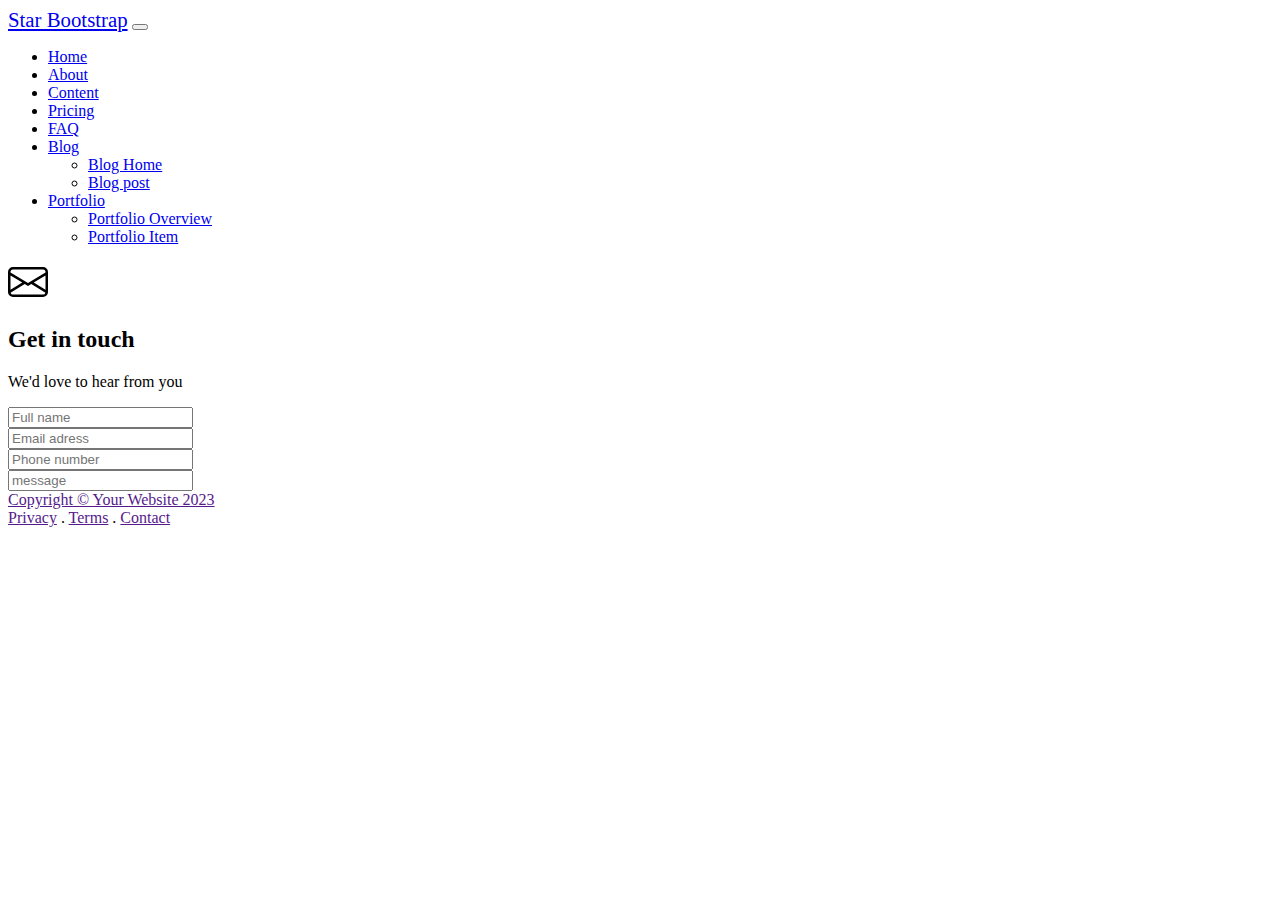
<file: bootstrap proje ödevi/contact.html>
<!DOCTYPE html>
<html lang="en">

<head>
  <meta charset="UTF-8">
  <meta name="viewport" content="width=device-width, initial-scale=1.0">
  <title>Hazırlık bitirme projesi</title>
  <link rel="stylesheet" href="style.css">
  <link href="https://cdn.jsdelivr.net/npm/bootstrap@5.3.1/dist/css/bootstrap.min.css" rel="stylesheet"
    integrity="sha384-4bw+/aepP/YC94hEpVNVgiZdgIC5+VKNBQNGCHeKRQN+PtmoHDEXuppvnDJzQIu9" crossorigin="anonymous">
</head>

<body class="d-flex flex-column h-100 bg-border">
  <main class="flex-shrink-0">
    <nav class="navbar navbar-expand-lg bs-body-tertiary bg-dark">
      <div class="container">
        <a class="navbar-brand text-white" style="font-size: 1.3rem;" href="#">Star Bootstrap</a>
        <button class="navbar-toggler" type="button" data-bs-toggle="collapse" data-bs-target="#navbarNavDropdown"
          aria-controls="navbarNavDropdown" aria-expanded="false" aria-label="Toggle navigation">
          <span class="navbar-toggler-icon"></span>
        </button>
        <div class="collapse navbar-collapse" id="navbarNavDropdown">
          <ul class="navbar-nav ms-auto">
            <li class="nav-item">
              <a class="nav-link active text-white-50" aria-current="page" href="index.html">Home</a>
            </li>
            <li class="nav-item">
              <a class="nav-link text-white-50" href="about.html">About</a>
            </li>
            <li class="nav-item">
              <a class="nav-link text-white-50" href="contact.html">Content</a>
            </li>
            <li class="nav-item">
              <a class="nav-link text-white-50" href="Pricing.html">Pricing</a>
            </li>
            <li class="nav-item">
              <a class="nav-link text-white-50" href="FAQ.html">FAQ</a>
            </li>
            <li class="nav-item dropdown">
              <a class="nav-link dropdown-toggle text-white-50" href="#" role="button" data-bs-toggle="dropdown"
                aria-expanded="false">
                Blog
              </a>
              <ul class="dropdown-menu">
                <li><a class="dropdown-item text-black" href="#">Blog Home</a></li>
                <li><a class="dropdown-item" href="blogHome.html">Blog post</a></li>
              </ul>
            </li>
            <li class="nav-item dropdown">
              <a class="nav-link dropdown-toggle text-white-50" href="#" role="button" data-bs-toggle="dropdown"
                aria-expanded="false">
                Portfolio
              </a>
              <ul class="dropdown-menu text-black">
                <li><a class="dropdown-item" href="Portfolio.html">Portfolio Overview</a></li>
                <li><a class="dropdown-item" href="PortfolioItem.html">Portfolio Item</a></li>
              </ul>
            </li>
          </ul>
        </div>
      </div>
    </nav>

   
<div class="container px-5 my-5 bg-body-tertiary">
  <div class="col text-center">
    <svg xmlns="http://www.w3.org/2000/svg" width="40" height="40" fill="currentColor" class="bg-primary p-2  rounded-2 text-white letter bi bi-envelope" viewBox="0 0 16 16">
      <path d="M0 4a2 2 0 0 1 2-2h12a2 2 0 0 1 2 2v8a2 2 0 0 1-2 2H2a2 2 0 0 1-2-2V4Zm2-1a1 1 0 0 0-1 1v.217l7 4.2 7-4.2V4a1 1 0 0 0-1-1H2Zm13 2.383-4.708 2.825L15 11.105V5.383Zm-.034 6.876-5.64-3.471L8 9.583l-1.326-.795-5.64 3.47A1 1 0 0 0 2 13h12a1 1 0 0 0 .966-.741ZM1 11.105l4.708-2.897L1 5.383v5.722Z"/>
    </svg>
    <h2 class="fw-bold fs-1">Get in touch</h2>
    <p class="lead text-muted fw-normal">We'd love to hear from you</p>
  </div>
  <div class="row justify-content-center px-5">
    <form class="col-lg-8 col-xl-6 px-5">
      <div class="mb-3">
        <input  placeholder="Full name" class="form-control" id="exampleInputEmail1" aria-describedby="emailHelp">
      </div>
      <div class="mb-3">
        <input type="email" placeholder="Email adress" class="form-control" id="exampleInputPassword1">
      </div>
      <div class="mb-3">
        <input type="number" placeholder="Phone number" class="form-control" id="exampleInputPassword1">
      </div>
      <div class="mb-3">
        <input type="text" placeholder="message" class="form-control py-5" id="exampleInputPassword1">
      </div>
    </form>
  </div>
</div>


    
    <!--footer-->
    <footer class="bg-dark">
      <div class="container px-1 py-5">
        <div class="row align-items-center justify-content-between flex-column flex-sm-row  text-white">
          <div class="col-auto">
            <a href="" class="link-light small text-decoration-none"> Copyright © Your Website 2023</a>
          </div>
          <div class="col-auto">
            <a href="" class="link-light small">Privacy</a>
            <span class="text-white">.</span>
            <a href="" class="link-light small">Terms</a>
            <span class="text-white">.</span>
            <a href="" class="link-light small">Contact</a>
          </div>
        </div>
      </div>
    </footer>

    </div>
  </main>












  <script src="https://cdn.jsdelivr.net/npm/@popperjs/core@2.11.8/dist/umd/popper.min.js"
    integrity="sha384-I7E8VVD/ismYTF4hNIPjVp/Zjvgyol6VFvRkX/vR+Vc4jQkC+hVqc2pM8ODewa9r"
    crossorigin="anonymous"></script>
  <script src="https://cdn.jsdelivr.net/npm/bootstrap@5.3.1/dist/js/bootstrap.min.js"
    integrity="sha384-Rx+T1VzGupg4BHQYs2gCW9It+akI2MM/mndMCy36UVfodzcJcF0GGLxZIzObiEfa"
    crossorigin="anonymous"></script>
</body>


</html>
</file>
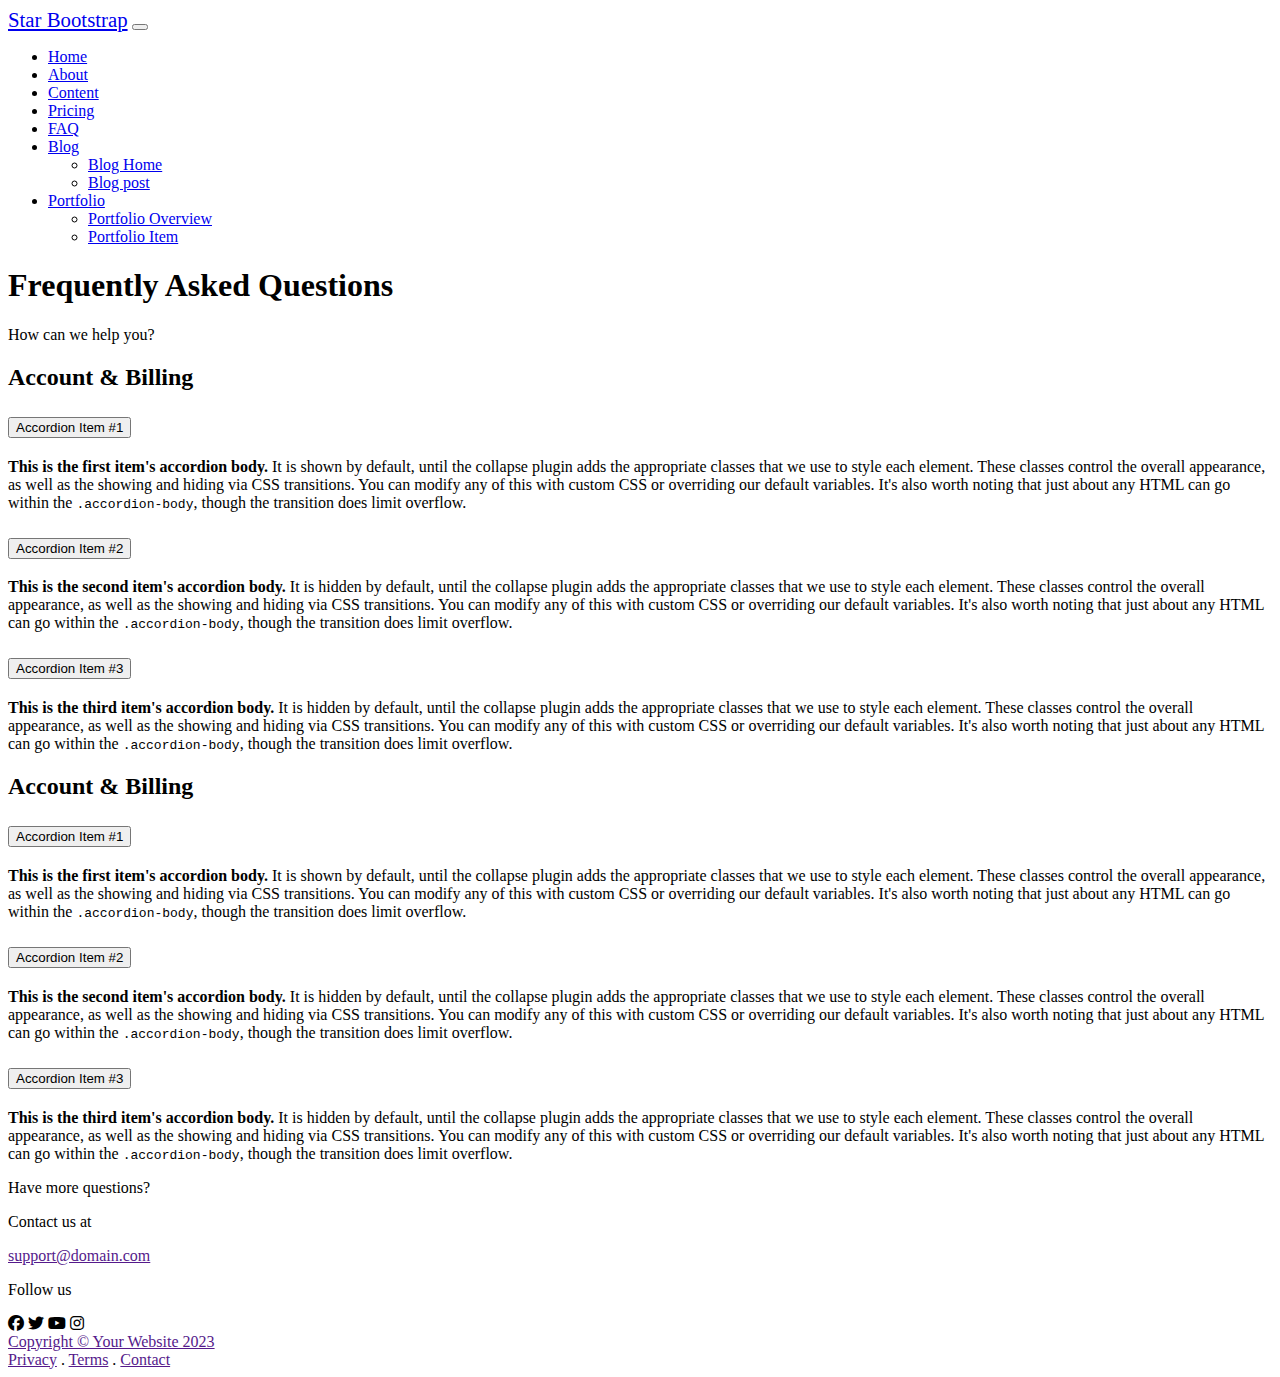
<file: bootstrap proje ödevi/FAQ.html>
<!DOCTYPE html>
<html lang="en">

<head>
    <meta charset="UTF-8">
    <meta name="viewport" content="width=device-width, initial-scale=1.0">
    <title>Hazırlık bitirme projesi</title>
    <link rel="stylesheet" href="style.css">
    <link rel="stylesheet" href="https://cdnjs.cloudflare.com/ajax/libs/font-awesome/6.4.2/css/all.min.css">
    <link href="https://cdn.jsdelivr.net/npm/bootstrap@5.3.1/dist/css/bootstrap.min.css" rel="stylesheet"
        integrity="sha384-4bw+/aepP/YC94hEpVNVgiZdgIC5+VKNBQNGCHeKRQN+PtmoHDEXuppvnDJzQIu9" crossorigin="anonymous">
</head>

<body class="d-flex flex-column">
    <main class="flex-shrink-0">
        <nav class="navbar navbar-expand-lg bs-body-tertiary bg-dark">
            <div class="container">
                <a class="navbar-brand text-white" style="font-size: 1.3rem;" href="#">Star Bootstrap</a>
                <button class="navbar-toggler" type="button" data-bs-toggle="collapse"
                    data-bs-target="#navbarNavDropdown" aria-controls="navbarNavDropdown" aria-expanded="false"
                    aria-label="Toggle navigation">
                    <span class="navbar-toggler-icon"></span>
                </button>
                <div class="collapse navbar-collapse" id="navbarNavDropdown">
                    <ul class="navbar-nav ms-auto">
                        <li class="nav-item">
                            <a class="nav-link active text-white-50" aria-current="page" href="index.html">Home</a>
                        </li>
                        <li class="nav-item">
                            <a class="nav-link text-white-50" href="about.html">About</a>
                        </li>
                        <li class="nav-item">
                            <a class="nav-link text-white-50" href="contact.html">Content</a>
                        </li>
                        <li class="nav-item">
                            <a class="nav-link text-white-50" href="Pricing.html">Pricing</a>
                        </li>
                        <li class="nav-item">
                            <a class="nav-link text-white-50" href="FAQ.html">FAQ</a>
                        </li>
                        <li class="nav-item dropdown">
                            <a class="nav-link dropdown-toggle text-white-50" href="#" role="button"
                                data-bs-toggle="dropdown" aria-expanded="false">
                                Blog
                            </a>
                            <ul class="dropdown-menu">
                                <li><a class="dropdown-item text-black" href="Blog.html">Blog Home</a></li>
                                <li><a class="dropdown-item" href="blogHome.html">Blog post</a></li>
                            </ul>
                        </li>
                        <li class="nav-item dropdown">
                            <a class="nav-link dropdown-toggle text-white-50" href="#" role="button"
                                data-bs-toggle="dropdown" aria-expanded="false">
                                Portfolio
                            </a>
                            <ul class="dropdown-menu text-black">
                                <li><a class="dropdown-item" href="Portfolio.html">Portfolio Overview</a></li>
                                <li><a class="dropdown-item" href="PortfolioItem.html">Portfolio Item</a></li>
                            </ul>
                        </li>
                    </ul>
                </div>
            </div>
        </nav>


<div class="container px-5 my-5">
    <h1 class="text-center">Frequently Asked Questions</h1>
    <p class="text-center lead fw-normal">How can we help you?</p>
    <div class="row mt-5">
        <div class="col-sm-12 col-lg-8 mb-3">
            <h2 class="fw-bold">Account & Billing</h2>
            <div class="accordion mb-5" id="accordionExample">
                <div class="accordion-item">
                  <h2 class="accordion-header">
                    <button class="accordion-button" type="button" data-bs-toggle="collapse" data-bs-target="#collapseOne" aria-expanded="true" aria-controls="collapseOne">
                      Accordion Item #1
                    </button>
                  </h2>
                  <div id="collapseOne" class="accordion-collapse collapse show" data-bs-parent="#accordionExample">
                    <div class="accordion-body">
                      <strong>This is the first item's accordion body.</strong> It is shown by default, until the collapse plugin adds the appropriate classes that we use to style each element. These classes control the overall appearance, as well as the showing and hiding via CSS transitions. You can modify any of this with custom CSS or overriding our default variables. It's also worth noting that just about any HTML can go within the <code>.accordion-body</code>, though the transition does limit overflow.
                    </div>
                  </div>
                </div>
                <div class="accordion-item">
                  <h2 class="accordion-header">
                    <button class="accordion-button collapsed" type="button" data-bs-toggle="collapse" data-bs-target="#collapseTwo" aria-expanded="false" aria-controls="collapseTwo">
                      Accordion Item #2
                    </button>
                  </h2>
                  <div id="collapseTwo" class="accordion-collapse collapse" data-bs-parent="#accordionExample">
                    <div class="accordion-body">
                      <strong>This is the second item's accordion body.</strong> It is hidden by default, until the collapse plugin adds the appropriate classes that we use to style each element. These classes control the overall appearance, as well as the showing and hiding via CSS transitions. You can modify any of this with custom CSS or overriding our default variables. It's also worth noting that just about any HTML can go within the <code>.accordion-body</code>, though the transition does limit overflow.
                    </div>
                  </div>
                </div>
                <div class="accordion-item">
                  <h2 class="accordion-header">
                    <button class="accordion-button collapsed" type="button" data-bs-toggle="collapse" data-bs-target="#collapseThree" aria-expanded="false" aria-controls="collapseThree">
                      Accordion Item #3
                    </button>
                  </h2>
                  <div id="collapseThree" class="accordion-collapse collapse" data-bs-parent="#accordionExample">
                    <div class="accordion-body">
                      <strong>This is the third item's accordion body.</strong> It is hidden by default, until the collapse plugin adds the appropriate classes that we use to style each element. These classes control the overall appearance, as well as the showing and hiding via CSS transitions. You can modify any of this with custom CSS or overriding our default variables. It's also worth noting that just about any HTML can go within the <code>.accordion-body</code>, though the transition does limit overflow.
                    </div>
                  </div>
                </div>
              </div>

              <h2 class="fw-bold">Account & Billing</h2>
              <div class="accordion" id="accordionExample">
                  <div class="accordion-item">
                    <h2 class="accordion-header">
                      <button class="accordion-button" type="button" data-bs-toggle="collapse" data-bs-target="#collapseOne" aria-expanded="true" aria-controls="collapseOne">
                        Accordion Item #1
                      </button>
                    </h2>
                    <div id="collapseOne" class="accordion-collapse collapse show" data-bs-parent="#accordionExample">
                      <div class="accordion-body">
                        <strong>This is the first item's accordion body.</strong> It is shown by default, until the collapse plugin adds the appropriate classes that we use to style each element. These classes control the overall appearance, as well as the showing and hiding via CSS transitions. You can modify any of this with custom CSS or overriding our default variables. It's also worth noting that just about any HTML can go within the <code>.accordion-body</code>, though the transition does limit overflow.
                      </div>
                    </div>
                  </div>
                  <div class="accordion-item">
                    <h2 class="accordion-header">
                      <button class="accordion-button collapsed" type="button" data-bs-toggle="collapse" data-bs-target="#collapseTwo" aria-expanded="false" aria-controls="collapseTwo">
                        Accordion Item #2
                      </button>
                    </h2>
                    <div id="collapseTwo" class="accordion-collapse collapse" data-bs-parent="#accordionExample">
                      <div class="accordion-body">
                        <strong>This is the second item's accordion body.</strong> It is hidden by default, until the collapse plugin adds the appropriate classes that we use to style each element. These classes control the overall appearance, as well as the showing and hiding via CSS transitions. You can modify any of this with custom CSS or overriding our default variables. It's also worth noting that just about any HTML can go within the <code>.accordion-body</code>, though the transition does limit overflow.
                      </div>
                    </div>
                  </div>
                  <div class="accordion-item">
                    <h2 class="accordion-header">
                      <button class="accordion-button collapsed" type="button" data-bs-toggle="collapse" data-bs-target="#collapseThree" aria-expanded="false" aria-controls="collapseThree">
                        Accordion Item #3
                      </button>
                    </h2>
                    <div id="collapseThree" class="accordion-collapse collapse" data-bs-parent="#accordionExample">
                      <div class="accordion-body ">
                        <strong>This is the third item's accordion body.</strong> It is hidden by default, until the collapse plugin adds the appropriate classes that we use to style each element. These classes control the overall appearance, as well as the showing and hiding via CSS transitions. You can modify any of this with custom CSS or overriding our default variables. It's also worth noting that just about any HTML can go within the <code>.accordion-body</code>, though the transition does limit overflow.
                      </div>
                    </div>
                  </div>
                </div>

        </div>


        <div class="col-sm-12 col-lg-4 mt-5 pt-5 bg-tertiary">
            <div class="d-flex flex-column align-items-center pt-5 bg-body-tertiary">
               <p class="fw-bold">Have more questions?</p>
               <p>Contact us at</p>
               <p><a href="" class="link-underline-primary">support@domain.com</a></p>
               <p class="fw-bold">Follow us</p>
               <div>
              <i class="fab fa-facebook"></i>
              <i class="fab fa-twitter"></i>
              <i class="fab fa-youtube"></i>
              <i class="fab fa-instagram"></i>
               </div>
            </div>
        </div>
    </div>
</div>
     

    <!--footer-->
    <footer class="bg-dark">
        <div class="container px-1 py-5">
            <div class="row align-items-center justify-content-between flex-column flex-sm-row  text-white">
                <div class="col-auto">
                    <a href="" class="link-light small text-decoration-none"> Copyright © Your Website 2023</a>
                </div>
                <div class="col-auto">
                    <a href="" class="link-light small">Privacy</a>
                    <span class="text-white">.</span>
                    <a href="" class="link-light small">Terms</a>
                    <span class="text-white">.</span>
                    <a href="" class="link-light small">Contact</a>
                </div>
            </div>
        </div>
    </footer>

    </div>
    </main>


    <script src="https://cdn.jsdelivr.net/npm/@popperjs/core@2.11.8/dist/umd/popper.min.js"
        integrity="sha384-I7E8VVD/ismYTF4hNIPjVp/Zjvgyol6VFvRkX/vR+Vc4jQkC+hVqc2pM8ODewa9r"
        crossorigin="anonymous"></script>
    <script src="https://cdn.jsdelivr.net/npm/bootstrap@5.3.1/dist/js/bootstrap.min.js"
        integrity="sha384-Rx+T1VzGupg4BHQYs2gCW9It+akI2MM/mndMCy36UVfodzcJcF0GGLxZIzObiEfa"
        crossorigin="anonymous"></script>
</body>


</html>
</file>
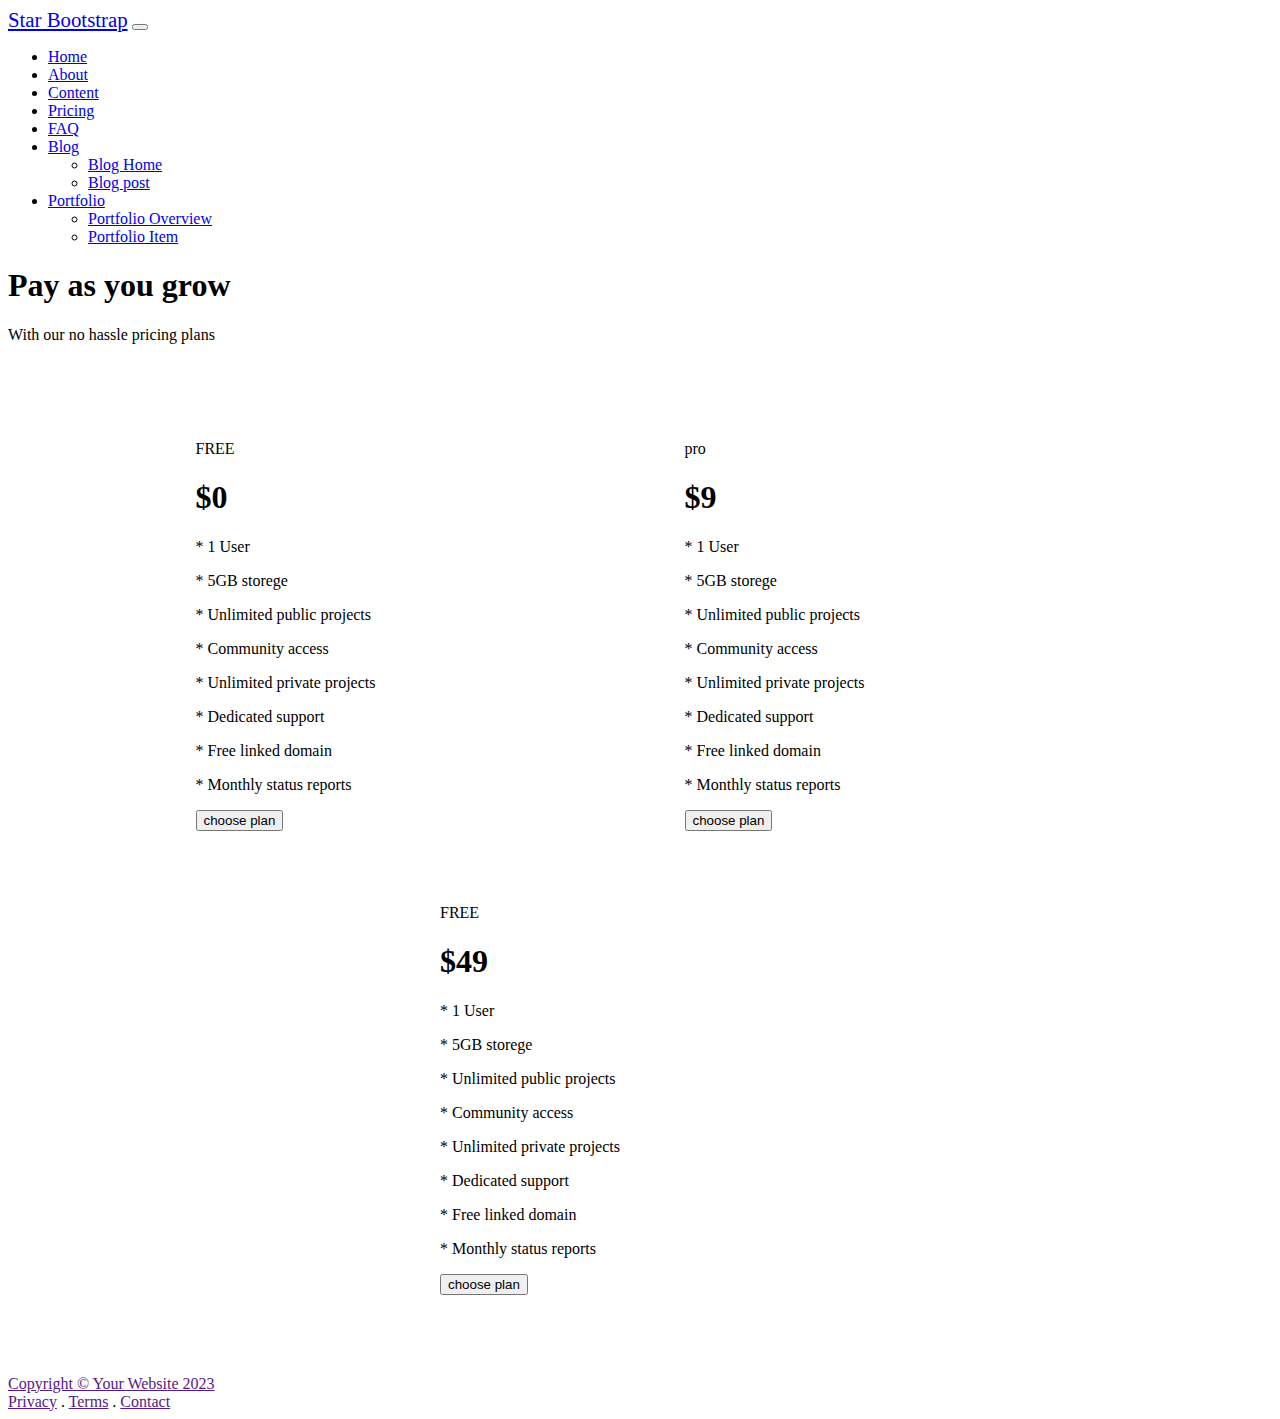
<file: bootstrap proje ödevi/Pricing.html>
<!DOCTYPE html>
<html lang="en">

<head>
    <meta charset="UTF-8">
    <meta name="viewport" content="width=device-width, initial-scale=1.0">
    <title>Hazırlık bitirme projesi</title>
    <link rel="stylesheet" href="style.css">
    <link href="https://cdn.jsdelivr.net/npm/bootstrap@5.3.1/dist/css/bootstrap.min.css" rel="stylesheet"
        integrity="sha384-4bw+/aepP/YC94hEpVNVgiZdgIC5+VKNBQNGCHeKRQN+PtmoHDEXuppvnDJzQIu9" crossorigin="anonymous">
</head>

<body class="d-flex flex-column bg-body-tertiary">
    <main class="flex-shrink-0">
        <nav class="navbar navbar-expand-lg bs-body-tertiary bg-dark">
            <div class="container">
                <a class="navbar-brand text-white" style="font-size: 1.3rem;" href="#">Star Bootstrap</a>
                <button class="navbar-toggler" type="button" data-bs-toggle="collapse"
                    data-bs-target="#navbarNavDropdown" aria-controls="navbarNavDropdown" aria-expanded="false"
                    aria-label="Toggle navigation">
                    <span class="navbar-toggler-icon"></span>
                </button>
                <div class="collapse navbar-collapse" id="navbarNavDropdown">
                    <ul class="navbar-nav ms-auto">
                        <li class="nav-item">
                            <a class="nav-link active text-white-50" aria-current="page" href="index.html">Home</a>
                        </li>
                        <li class="nav-item">
                            <a class="nav-link text-white-50" href="about.html">About</a>
                        </li>
                        <li class="nav-item">
                            <a class="nav-link text-white-50" href="contact.html">Content</a>
                        </li>
                        <li class="nav-item">
                            <a class="nav-link text-white-50" href="Pricing.html">Pricing</a>
                        </li>
                        <li class="nav-item">
                            <a class="nav-link text-white-50" href="FAQ.html">FAQ</a>
                        </li>
                        <li class="nav-item dropdown">
                            <a class="nav-link dropdown-toggle text-white-50" href="#" role="button"
                                data-bs-toggle="dropdown" aria-expanded="false">
                                Blog
                            </a>
                            <ul class="dropdown-menu">
                                <li><a class="dropdown-item text-black" href="#">Blog Home</a></li>
                                <li><a class="dropdown-item" href="blogHome.html">Blog post</a></li>
                            </ul>
                        </li>
                        <li class="nav-item dropdown">
                            <a class="nav-link dropdown-toggle text-white-50" href="#" role="button"
                                data-bs-toggle="dropdown" aria-expanded="false">
                                Portfolio
                            </a>
                            <ul class="dropdown-menu text-black">
                                <li><a class="dropdown-item" href="Portfolio.html">Portfolio Overview</a></li>
                                <li><a class="dropdown-item" href="PortfolioItem.html">Portfolio Item</a></li>
                            </ul>
                        </li>
                    </ul>
                </div>
            </div>
        </nav>

        <section class="container">
            <div class="text-center my-4 pt-5">
                <h1>Pay as you grow</h1>
                <p class="lead fw-normal">With our no hassle pricing plans</p>
            </div>
            <div class="user">
                <div class="dolar rounded-2 border border-primary ps-5 ">
                    <p class="text-muted fs-5 fw-bold">FREE</p>
                    <H1>$0</H1>
                    <p class="fw-bold">&#42; 1 User</p>
                    <p>&#42; 5GB storege</p>
                    <p>&#42; Unlimited public projects</p>
                    <p>&#42; Community access</p>
                    <p>&#42; Unlimited private projects</p>
                    <p>&#42; Dedicated support</p>
                    <p>&#42; Free linked domain</p>
                    <p>&#42; Monthly status reports</p>
                    <button class="mb-4 btn btn-outline-primary w-100">choose plan</button>
                </div>

                <div class=" dolar rounded-2  border border-primary ps-5">
                    <p class="text-muted fs-5 fw-bold">pro</p>
                    <H1>$9</H1>
                    <p class="fw-bold">&#42; 1 User</p>
                    <p>&#42; 5GB storege</p>
                    <p>&#42; Unlimited public projects</p>
                    <p>&#42; Community access</p>
                    <p>&#42; Unlimited private projects</p>
                    <p>&#42; Dedicated support</p>
                    <p>&#42; Free linked domain</p>
                    <p>&#42; Monthly status reports</p>
                    <button class="mb-4 btn btn-primary w-100">choose plan</button>

                </div>

                <div class="dolar rounded-2  border border-primary ps-5">
                    <p class="text-muted fs-5 fw-bold">FREE</p>
                    <H1>$49</H1>
                    <p class="fw-bold">&#42; 1 User</p>
                    <p>&#42; 5GB storege</p>
                    <p>&#42; Unlimited public projects</p>
                    <p>&#42; Community access</p>
                    <p>&#42; Unlimited private projects</p>
                    <p>&#42; Dedicated support</p>
                    <p>&#42; Free linked domain</p>
                    <p>&#42; Monthly status reports</p>
                    <button type="button" class=" mb-4 btn btn-outline-primary w-100">choose plan</button>

                </div>
            </div>

    </main>
    </div>
    </section>













    <!--footer-->
    <footer class="bg-dark">
        <div class="container px-1 py-5">
            <div class="row align-items-center justify-content-between flex-column flex-sm-row  text-white">
                <div class="col-auto">
                    <a href="" class="link-light small text-decoration-none"> Copyright © Your Website 2023</a>
                </div>
                <div class="col-auto">
                    <a href="" class="link-light small">Privacy</a>
                    <span class="text-white">.</span>
                    <a href="" class="link-light small">Terms</a>
                    <span class="text-white">.</span>
                    <a href="" class="link-light small">Contact</a>
                </div>
            </div>
        </div>
    </footer>

    </div>
    </main>


    <script src="https://cdn.jsdelivr.net/npm/@popperjs/core@2.11.8/dist/umd/popper.min.js"
        integrity="sha384-I7E8VVD/ismYTF4hNIPjVp/Zjvgyol6VFvRkX/vR+Vc4jQkC+hVqc2pM8ODewa9r"
        crossorigin="anonymous"></script>
    <script src="https://cdn.jsdelivr.net/npm/bootstrap@5.3.1/dist/js/bootstrap.min.js"
        integrity="sha384-Rx+T1VzGupg4BHQYs2gCW9It+akI2MM/mndMCy36UVfodzcJcF0GGLxZIzObiEfa"
        crossorigin="anonymous"></script>
</body>


</html>
</file>
<file: bootstrap proje ödevi/style.css>
.navbar .navbar-toggler{
    color: white;
 }
 
 .konsep{
     display: flex; 
     justify-content: center;
     gap: 3rem;
     padding: 2rem;
     
 }
 .box1{
     display: flex;
     justify-content: center;
     text-align: center;
     
 }
 .box1 a{
     font-size: 1.9rem;
     text-decoration: none;
     color: black;
 }
 
 .box-contayner, .box-contayner2{
     display: flex;
     justify-content: center;
     gap: 20px;
     text-align: center;
 }
 .icon{
     max-width: 280px;
     text-align: left;
     margin: 1rem;
 }
 
 .icon svg{
 color: white;
 background-color: blue;
 width: 40px;
 height: 40px;
 padding: 10px;
 border-radius: 10px;
 margin-bottom: 10px;
 }
 
 .ceo-items{
     width: 100%;
     max-width: 800px;
     margin: 0 auto;
     font-weight: bold;
 }
 
 .ceo-items2 a{
     text-decoration: none;
 }
 
 .letter{
    text-align: center;    
 }


 .user{
    display: flex;
    justify-content: center;
    align-items: center;
    gap: 25px;
    flex-direction: row;
    flex-wrap: wrap;
    margin: 4rem 0;

 }
 .dolar{
    width: 400px;
    padding: 1rem 2rem;
   
    background-color: white;
   }
 
 
 
 
 
 
 
 
 
 
 
 
 
 
 
 
 
 
 @media screen and (max-width:1000px) {
    .konsep{
     flex-wrap: wrap;
    }
 
 
 }
 
 @media screen and (max-width:750px){
     .box-contayner, .box-contayner2{
         display: flex;
         justify-content: center;
         gap: 20px;
         text-align: center;
         flex-wrap: wrap;
     }  
     
 }
</file>
